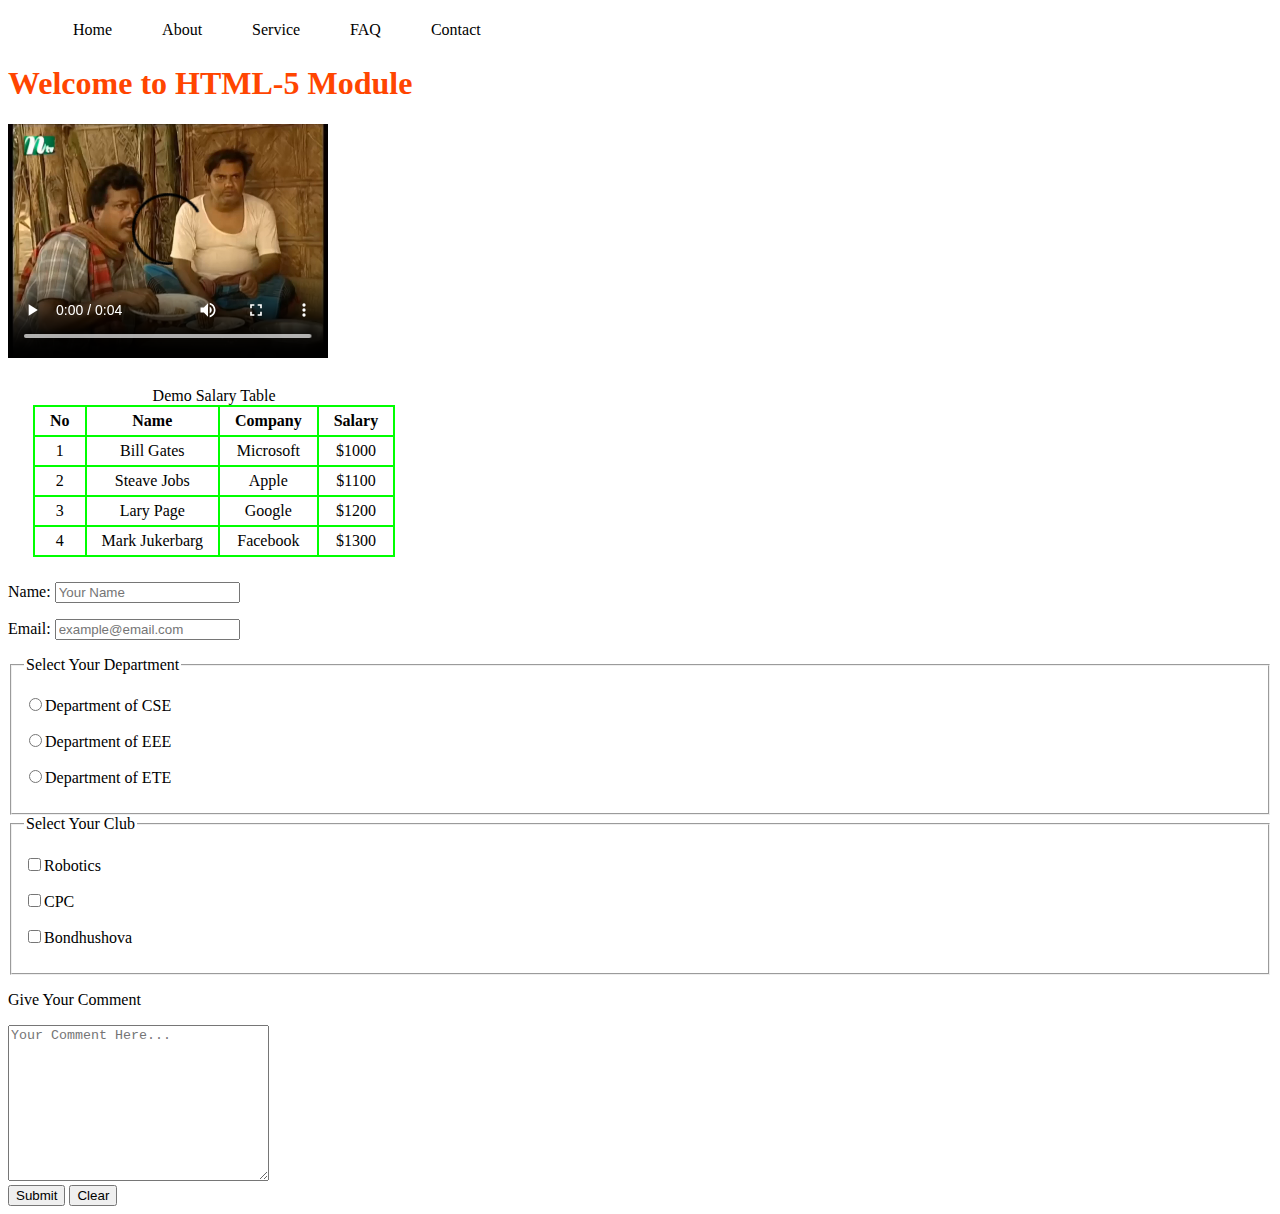
<file: index.html>
<!DOCTYPE html>
<html lang="en">

<head>
    <meta charset="UTF-8">
    <meta http-equiv="X-UA-Compatible" content="IE=edge">
    <meta name="viewport" content="width=device-width, initial-scale=1.0">
    <title>Explore HTML5</title>
    <link rel="stylesheet" href="style.css">
</head>

<body>

    <head>
        <nav>
            <ul>
                <li><a href="#filename">Home</a></li>
                <li><a href="#filename">About</a></li>
                <li><a href="#filename">Service</a>
                    <ul class="dropdown">
                        <li><a href="">Item-1</a></li>
                        <li><a href="">Item-2</a></li>
                        <li><a href="">Item-3</a></li>
                    </ul>
                </li>
                <li><a href="#filename">FAQ</a>
                    <ul class="dropdown">
                        <li><a href="">Item-1</a></li>
                        <li><a href="">Item-2</a></li>
                        <li><a href="">Item-3</a></li>
                    </ul>
                </li>
                <li><a href="#filename">Contact</a></li>
            </ul>
        </nav>
    </head>

    <h1>Welcome to HTML-5 Module</h1>
    <video src="media/meme.mp4" width="320px" controls></video> <br>

    <table>
        <caption>Demo Salary Table</caption>
        <thead>
            <tr>
                <th>No</th>
                <th>Name</th>
                <th>Company</th>
                <th>Salary</th>
            </tr>
        </thead>
        <tbody>
            <tr>
                <td>1</td>
                <td>Bill Gates</td>
                <td>Microsoft</td>
                <td>$1000</td>
            </tr>
            <tr>
                <td>2</td>
                <td>Steave Jobs</td>
                <td>Apple</td>
                <td>$1100</td>
            </tr>
            <tr>
                <td>3</td>
                <td>Lary Page</td>
                <td>Google</td>
                <td>$1200</td>
            </tr>
            <tr>
                <td>4</td>
                <td>Mark Jukerbarg</td>
                <td>Facebook</td>
                <td>$1300</td>
            </tr>
        </tbody>
    </table>

    <form>
        <p>Name: <input type="text" placeholder="Your Name"></p>
        <p>Email: <input type="email" placeholder="example@email.com"></p>

        <fieldset>
            <legend>Select Your Department</legend>
            <p><label for="cse"><input type="radio" name="dept" id="cse">Department of CSE</label></p>
            <p><label for="eee"><input type="radio" name="dept" id="eee">Department of EEE</label></p>
            <p><label for="ete"><input type="radio" name="dept" id="ete">Department of ETE</label></p>
        </fieldset>

        <fieldset>
            <legend>Select Your Club</legend>
            <p><label for="robotics"><input type="checkbox" name="club" id="robotics">Robotics</label></p>
            <p><label for="cpc"><input type="checkbox" name="club" id="cpc">CPC</label></p>
            <p><label for="bondhushova"><input type="checkbox" name="club" id="bondhushova">Bondhushova</label></p>
        </fieldset>
        <p>Give Your Comment</p>
        <textarea placeholder="Your Comment Here..." cols="30" rows="10"></textarea> <br>
        <button type="submit">Submit</button>
        <button type="reset">Clear</button>
    </form>


</body>

</html>
</file>
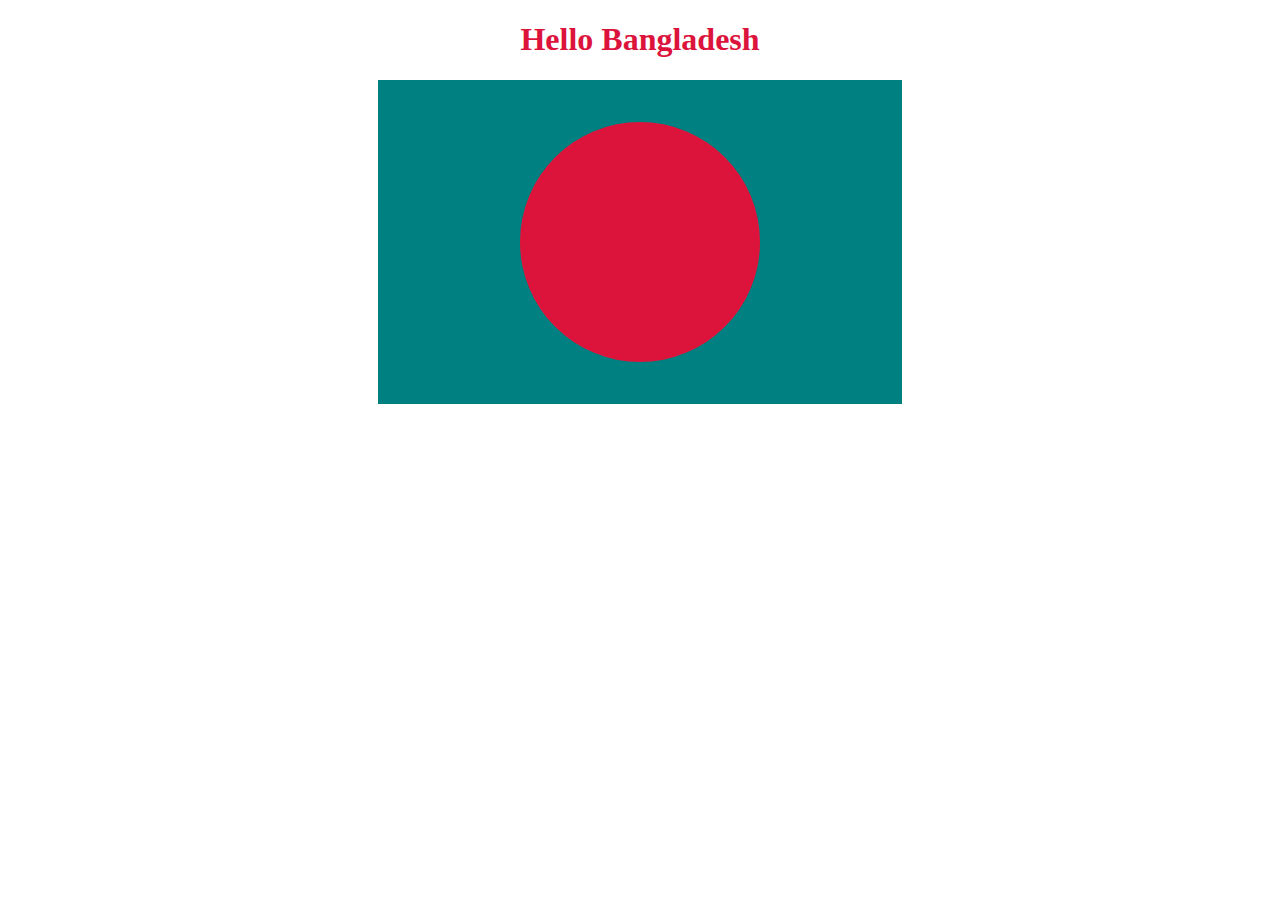
<file: bangladesh.html>
<!DOCTYPE html>
<html lang="en">

<head>
    <meta charset="UTF-8">
    <meta http-equiv="X-UA-Compatible" content="IE=edge">
    <meta name="viewport" content="width=device-width, initial-scale=1.0">
    <title>Flag of Bangladesh</title>
    <style>
        body {
            text-align: center;
        }

        h1 {
            color: crimson;
            text-align: center;
        }

        svg {
            border: 2px solid teal;
            width: 520px;
            height: 320px;
            background-color: teal;
        }
    </style>
</head>

<body>
    <h1>Hello Bangladesh</h1>
    <svg viewBox="0 0 200 200">
        <circle cx="100" cy="100" r="75" fill="crimson"></circle>
    </svg>

</body>

</html>
</file>
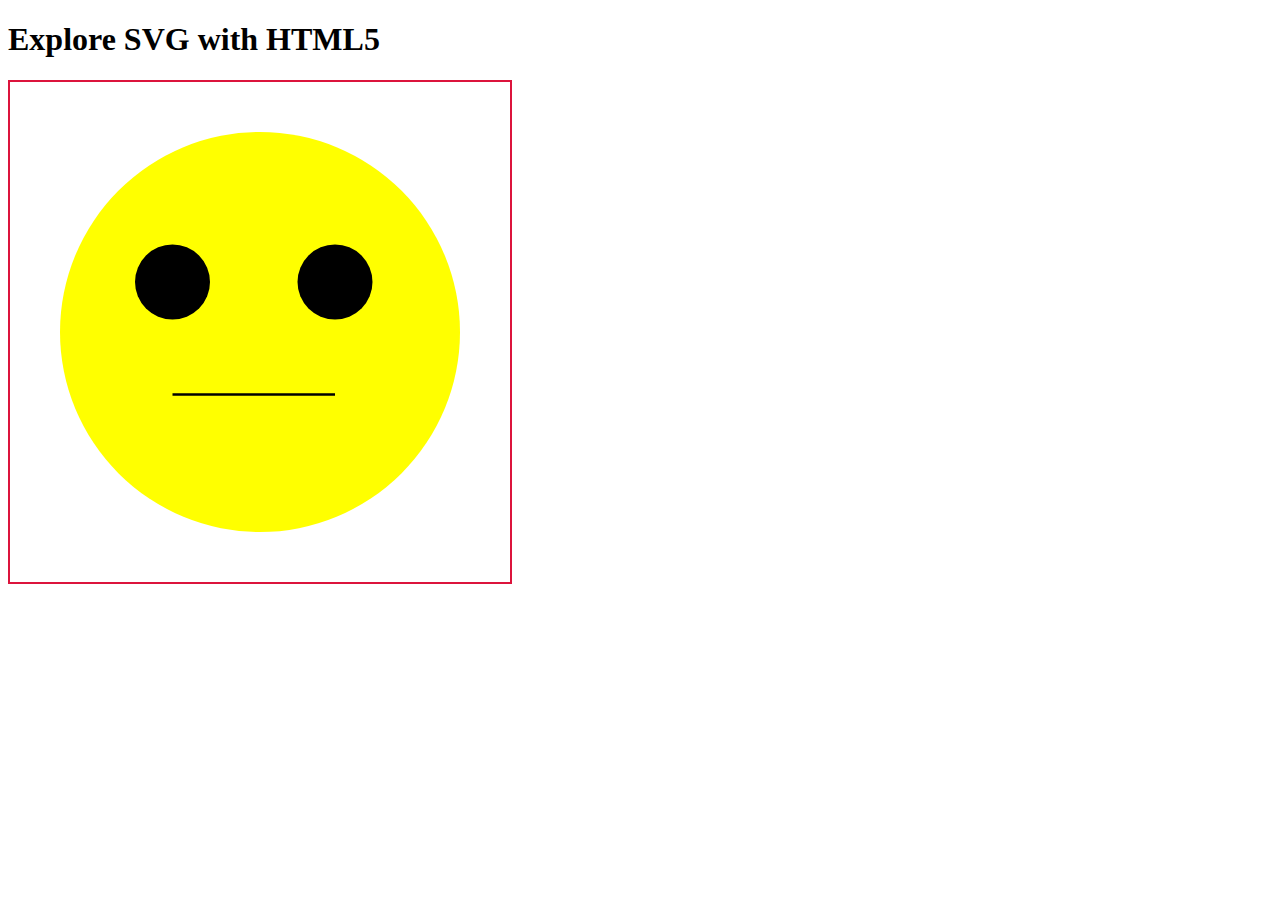
<file: svg.html>
<!DOCTYPE html>
<html lang="en">

<head>
    <meta charset="UTF-8">
    <meta http-equiv="X-UA-Compatible" content="IE=edge">
    <meta name="viewport" content="width=device-width, initial-scale=1.0">
    <title>Explore SVG</title>
    <style>
        svg {
            width: 500px;
            height: 500px;
            border: 2px solid crimson;
        }
    </style>
</head>

<body>

    <h1>Explore SVG with HTML5</h1>

    <svg viewBox="0 0 200 200">
        <circle cx="100" cy="100" r="80" fill="yellow"></circle>
        <circle cx="65" cy="80" r="15" fill="black"></circle>
        <circle cx="130" cy="80" r="15" fill="black"></circle>
        <path d="M65 125 130 125" stroke="black"></path>
    </svg>

</body>

</html>
</file>
<file: style.css>
h1{
    color: orangered;
}
table{
    border-collapse: collapse;
    margin: 25px;
}
th,td{
    border: 2px solid lime;
    padding: 5px 15px;
    text-align: center;
}
th:hover{
    background-color: teal;
    color: white;
}
td:hover{
    background-color: crimson;
    color: white;
}
nav > ul{
    display: flex;
}
nav li{
    list-style: none;
    padding: 5px 10px;
    margin: 0 5px;
}
nav li a{
    text-decoration: none;
    color: black;
    padding: 5px 10px;
}
nav li a:hover{
    background-color: teal;
    color: white;
    padding: 5px 10px;
    border-radius: 5px;
}
.dropdown{
    display: none;
    position: absolute;
    padding: 0;
}
.dropdown li{
    margin: 0;
}
nav > ul > li:hover > ul{
    display: block;
    background-color: lightgray;
    border-radius: 5px;
}
</file>
